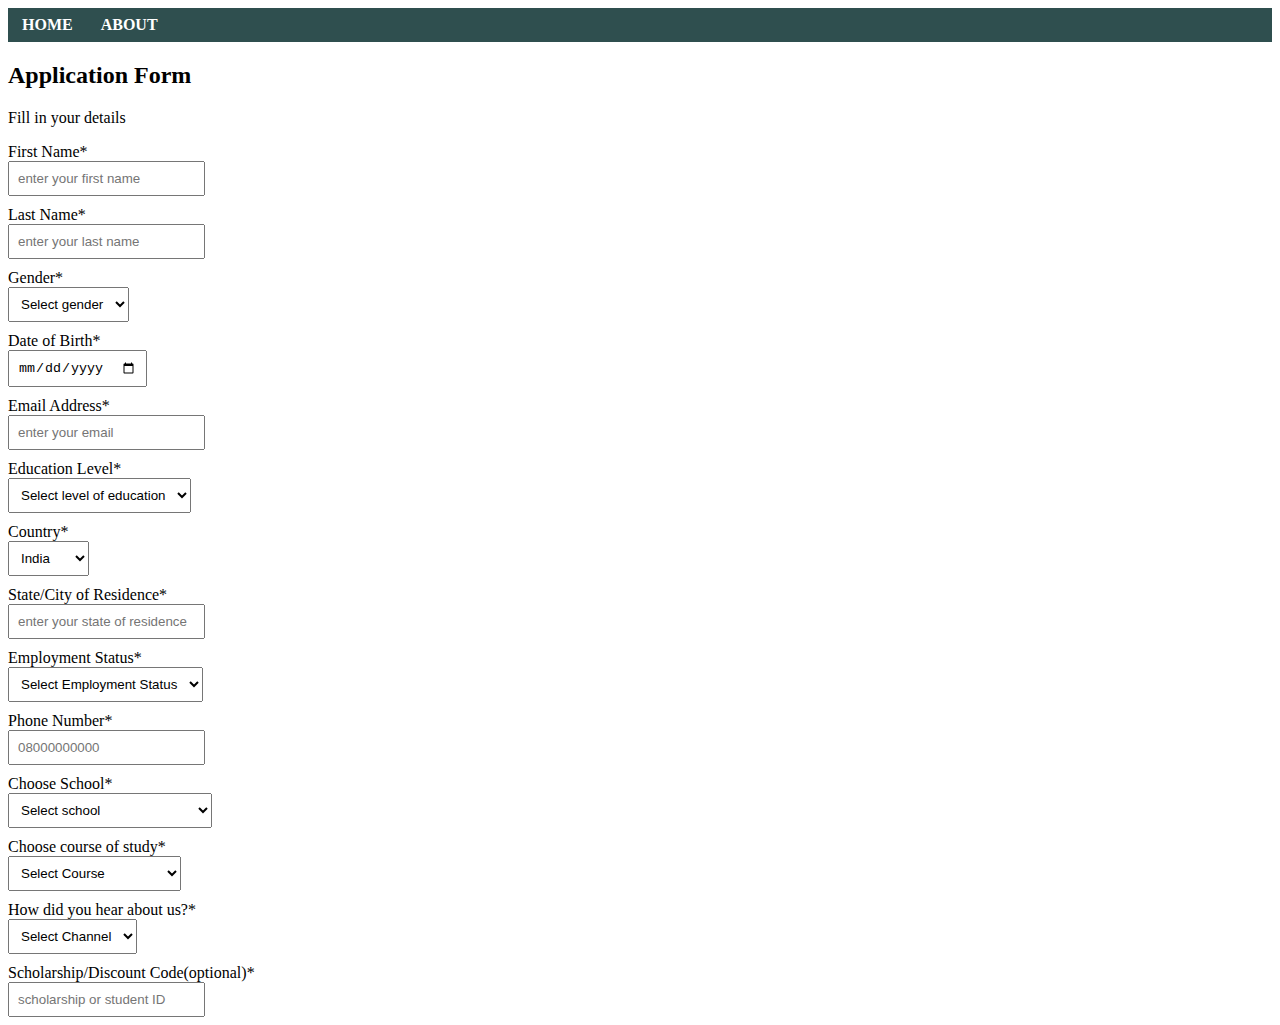
<file: Second-one/index.html>
<!DOCTYPE html>
<html lang="en">
  <head>

    <meta charset="UTF-8" />
    <meta name="viewport" content="width=device-width, initial-scale=1.0" />
    <title>NWALI_CHUKWUEBUKA_EMMANUEL_1</title>
    <link rel="stylesheet" href="index.css" />

  </head>
  <body>
    <header role="banner">
      <nav>
        <ul role="list">
          <li><a class="active" href="./index.html">HOME</a></li>
          <li><a href="#About">ABOUT</a></li>
        </ul>
      </nav>
    </header>

    <main id="main">
      <h2>Application Form</h2>
      <p>Fill in your details</p>
      <form action="/submit"  method="GET">
        
        <!--FIRST NAME-->
         <label for="Fname"></label>First Name*
         <input
             type="text"
             id="Fname"
             name="Fname"
             spellcheck="true"
             placeholder="enter your first name"
            />

            <!--LAST NAME-->
        <label for="Lname"></label>Last Name*
        <input
             type="text"
             id="Lname"
             name="Lname"
             spellcheck="true"
             placeholder="enter your last name"
         />
          <!--GENDER-->
        <label for="gender"></label>Gender*  
        <select name="gender" id="gender">
            <option value="Select gender">Select gender</option>
            <option value="male">Male</option>
            <option value="female">Female</option>
        </select>

        <!--DATE OF BIRTH-->
        <label for="DOB"></label>Date of Birth*  
        <input type="date" id="DOB" name="DOB">

        <!--EMAIL ADDRESS-->
        <label for="email"></label>Email Address*  
        <input type="email" name="email" placeholder="enter your email"  required>

        <!--EDUCATIONAL LEVEL-->
        <label for="education"></label>Education Level*  
        <select name="education-level" id="education">
            <option value="Select level of education" selected>Select level of education</option>
            <option value="Bsc">Bsc</option>
            <option value="Msc">Msc</option>
            <option value="Diploma">Diploma</option>
            <option value="Doctorate">Doctorate(Phd)</option>
            <option value="undergraduate">Undergraduate</option>
        </select>

        <!--NATIONALITY-->
        <label for="country"></label>Country*  
        <select name="country" id="counrty">
            <option value="india">India</option>
            <option value="kenya">Kenya</option>
            <option value="nigeria">Nigeria</option>
            <option value="egypt">Egypt</option>
        </select>

        <!--CITY OF RESIDENCE-->
        <label for="state"></label>State/City of Residence*  
        <input type="text" id="state" name="state" spellcheck="true" placeholder="enter your state of residence">

        <!--EMPLOYMENT STATUS-->
        <label for="employment"></label>Employment Status*  
        <select name="employment" id="employment">
            <option value="select" selected>Select Employment Status</option>
            <option value="employed">employed</option>
            <option value="unemployed">unemployed</option>
            <option value="self-employed">self-employed</option>
        </select>

        <!--PHONE DIAL-->
        <label for="phone"></label>Phone Number*  
        <input type="text" id="phone" name="phone" placeholder="08000000000" required>

        <!--SCHOOL-->
        <label for="school"></label>Choose School*  
        <select name="school" id="school">
            <option value="select school" selected>Select school</option>
            <option value="school of engineering">School of engineering</option>
            <option value="school of product">School of product</option>
            <option value="school of creative economy">School of    creative Economy</option>
            <option value="school of business">School of Business</option>
        </select>

        <!--COURSE OF STUDY-->
        <label for="course"></label>Choose course of study*  
        <select name="course" id="course">
            <option value="select course" selected>Select Course</option>
            <option value="front-end">Front-End Engineering</option>
            <option value="back-end">Back-End Engineering</option>
            <option value="data science">Data Science</option>
            <option value="product">Product</option>
        </select>

        <!--CHANNEL-->
        <label for="channel"></label>How did you hear about us?*  
        <select name="channel" id="channel">
            <option value="select channel" selected>Select Channel</option>
            <option value="Twitter">Twitter</option>
            <option value="Facebook">Facebook</option>
            <option value="Instagram">Instagram</option>
            <option value="Linkedin">Linkedin</option>
        </select>

        <!--SCHOLARSHIP/DISCOUNT CODE-->
        <label for="discount"></label>Scholarship/Discount Code(optional)*  
        <input type="text" id="discount" name="discount" placeholder="scholarship or student ID">
      </form>
    </main>
  </body>
</html>
</file>
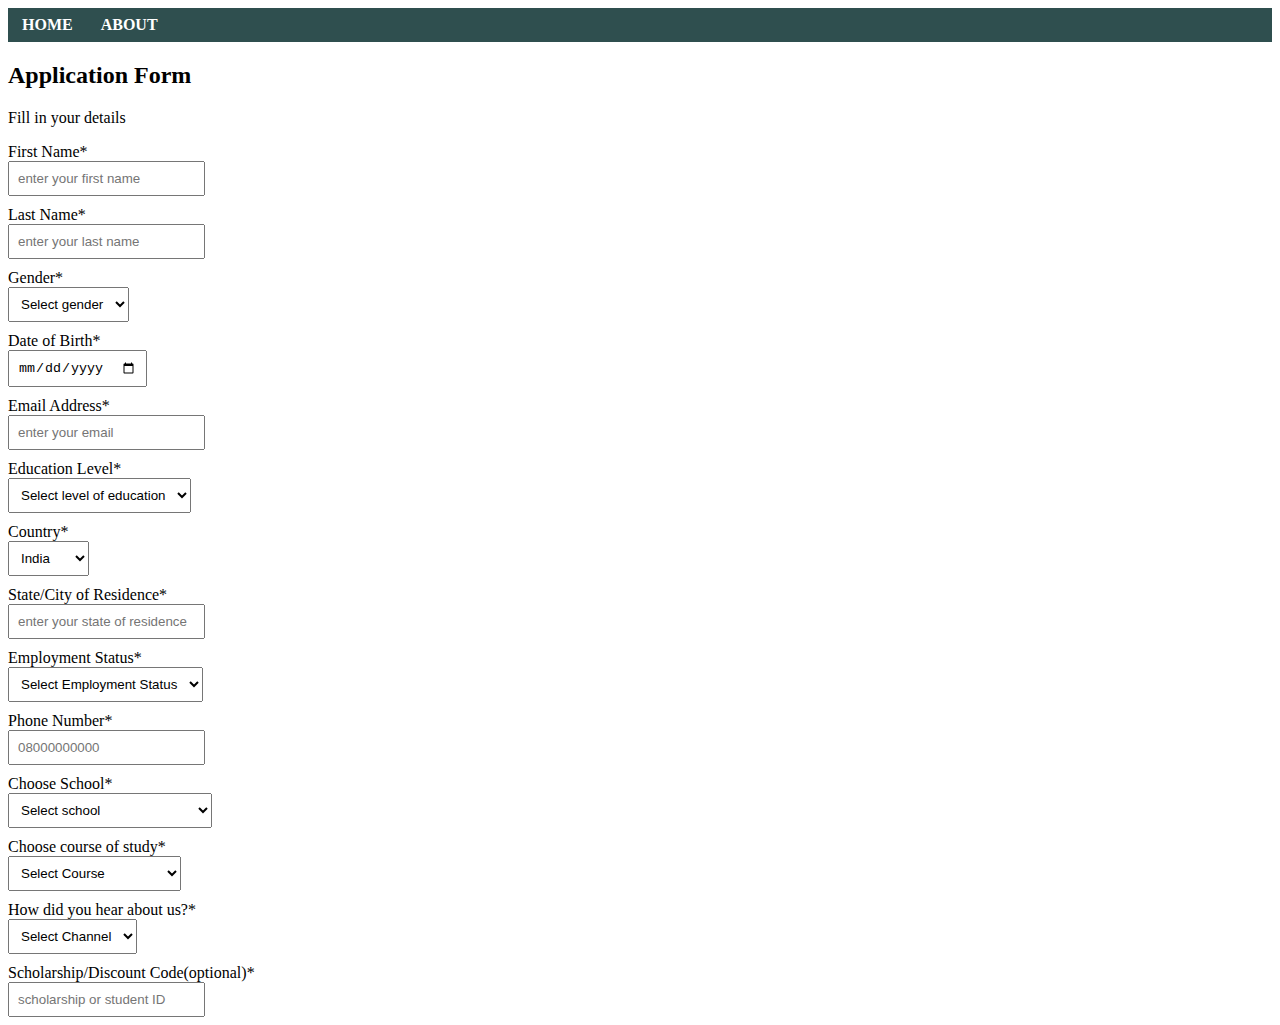
<file: second_webpage.html>
<!DOCTYPE html>
<html lang="en">
  <head>

    <meta charset="UTF-8" />
    <meta name="viewport" content="width=device-width, initial-scale=1.0" />
    <title>NWALI_CHUKWUEBUKA_EMMANUEL_1</title>
    <link rel="stylesheet" href="secondwebpage.css" />

  </head>
  <body>
    <header role="banner">
      <nav>
        <ul role="list">
          <li><a class="active" href="./firstwebpage.html">HOME</a></li>
          <li><a href="#About">ABOUT</a></li>
        </ul>
      </nav>
    </header>

    <main id="main">
      <h2>Application Form</h2>
      <p>Fill in your details</p>
      <form action="/submit"  method="GET">
        
        <!--FIRST NAME-->
         <label for="Fname"></label>First Name*
         <input
             type="text"
             id="Fname"
             name="Fname"
             spellcheck="true"
             placeholder="enter your first name"
            />

            <!--LAST NAME-->
        <label for="Lname"></label>Last Name*
        <input
             type="text"
             id="Lname"
             name="Lname"
             spellcheck="true"
             placeholder="enter your last name"
         />
          <!--GENDER-->
        <label for="gender"></label>Gender*  
        <select name="gender" id="gender">
            <option value="Select gender">Select gender</option>
            <option value="male">Male</option>
            <option value="female">Female</option>
        </select>

        <!--DATE OF BIRTH-->
        <label for="DOB"></label>Date of Birth*  
        <input type="date" id="DOB" name="DOB">

        <!--EMAIL ADDRESS-->
        <label for="email"></label>Email Address*  
        <input type="email" name="email" placeholder="enter your email"  required>

        <!--EDUCATIONAL LEVEL-->
        <label for="education"></label>Education Level*  
        <select name="education-level" id="education">
            <option value="Select level of education" selected>Select level of education</option>
            <option value="Bsc">Bsc</option>
            <option value="Msc">Msc</option>
            <option value="Diploma">Diploma</option>
            <option value="Doctorate">Doctorate(Phd)</option>
            <option value="undergraduate">Undergraduate</option>
        </select>

        <!--NATIONALITY-->
        <label for="country"></label>Country*  
        <select name="country" id="counrty">
            <option value="india">India</option>
            <option value="kenya">Kenya</option>
            <option value="nigeria">Nigeria</option>
            <option value="egypt">Egypt</option>
        </select>

        <!--CITY OF RESIDENCE-->
        <label for="state"></label>State/City of Residence*  
        <input type="text" id="state" name="state" spellcheck="true" placeholder="enter your state of residence">

        <!--EMPLOYMENT STATUS-->
        <label for="employment"></label>Employment Status*  
        <select name="employment" id="employment">
            <option value="select" selected>Select Employment Status</option>
            <option value="employed">employed</option>
            <option value="unemployed">unemployed</option>
            <option value="self-employed">self-employed</option>
        </select>

        <!--PHONE DIAL-->
        <label for="phone"></label>Phone Number*  
        <input type="text" id="phone" name="phone" placeholder="08000000000" required>

        <!--SCHOOL-->
        <label for="school"></label>Choose School*  
        <select name="school" id="school">
            <option value="select school" selected>Select school</option>
            <option value="school of engineering">School of engineering</option>
            <option value="school of product">School of product</option>
            <option value="school of creative economy">School of    creative Economy</option>
            <option value="school of business">School of Business</option>
        </select>

        <!--COURSE OF STUDY-->
        <label for="course"></label>Choose course of study*  
        <select name="course" id="course">
            <option value="select course" selected>Select Course</option>
            <option value="front-end">Front-End Engineering</option>
            <option value="back-end">Back-End Engineering</option>
            <option value="data science">Data Science</option>
            <option value="product">Product</option>
        </select>

        <!--CHANNEL-->
        <label for="channel"></label>How did you hear about us?*  
        <select name="channel" id="channel">
            <option value="select channel" selected>Select Channel</option>
            <option value="Twitter">Twitter</option>
            <option value="Facebook">Facebook</option>
            <option value="Instagram">Instagram</option>
            <option value="Linkedin">Linkedin</option>
        </select>

        <!--SCHOLARSHIP/DISCOUNT CODE-->
        <label for="discount"></label>Scholarship/Discount Code(optional)*  
        <input type="text" id="discount" name="discount" placeholder="scholarship or student ID">
      </form>
    </main>
  </body>
</html>
</file>
<file: Second-one/index.css>
*{
    box-sizing: border-box;
}

ul {
    list-style-type: none;
    overflow: hidden;
    margin: 0;
    padding: 0;
    background-color: darkslategray;
}

li {
    float: left;
}

li a {
    display: block;
    padding: 8px 14px;
    font-weight: 600;
    text-decoration: none;
    color: #fff;
}

label {
    display: block;
    margin-bottom: 10px;
  }

  input, select {
    display: block;
    padding: 8px;
  }
</file>
<file: secondwebpage.css>
*{
    box-sizing: border-box;
}

ul {
    list-style-type: none;
    overflow: hidden;
    margin: 0;
    padding: 0;
    background-color: darkslategray;
}

li {
    float: left;
}

li a {
    display: block;
    padding: 8px 14px;
    font-weight: 600;
    text-decoration: none;
    color: #fff;
}

label {
    display: block;
    margin-bottom: 10px;
  }

  input, select {
    display: block;
    padding: 8px;
  }
</file>
